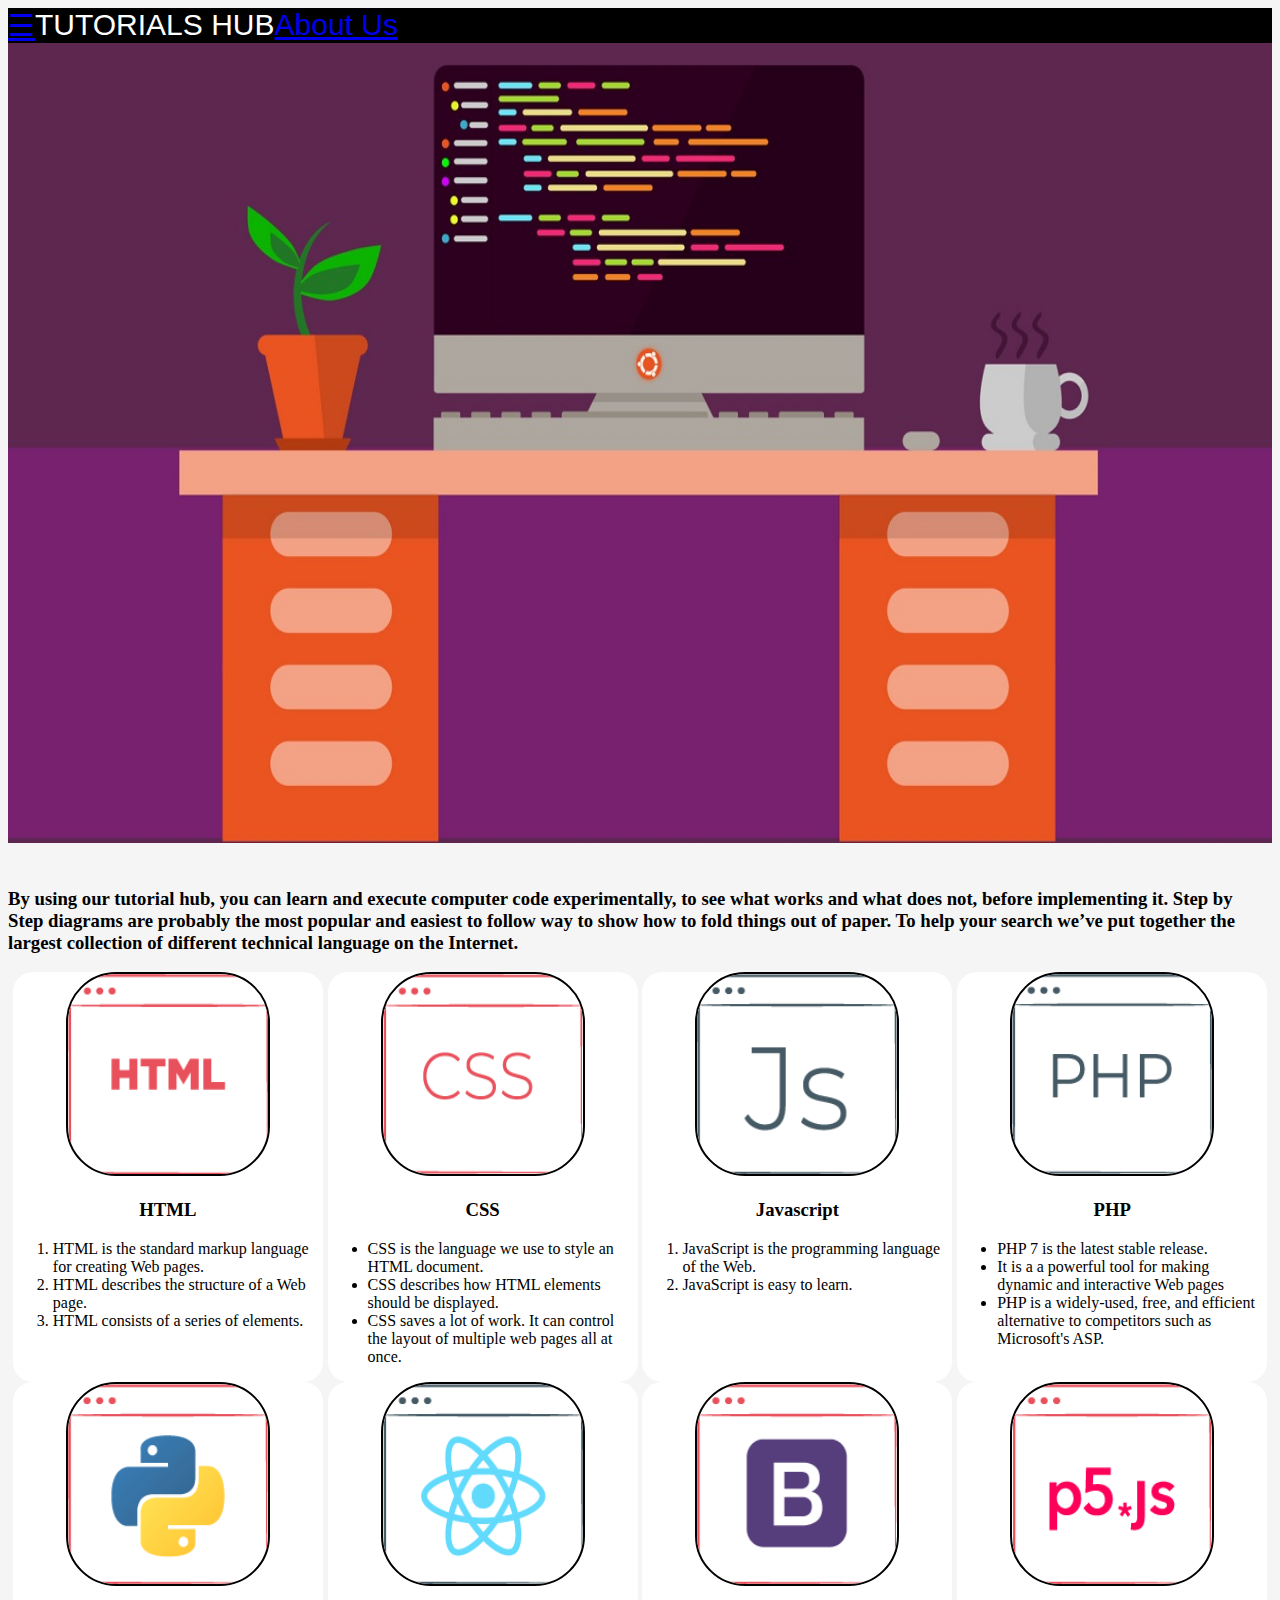
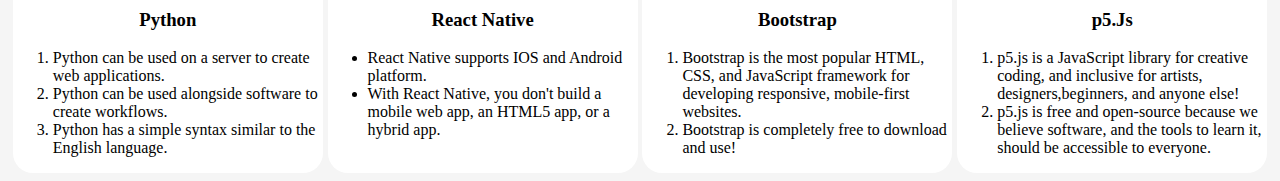
<file: index.html>
<!DOCTYPE html>
<!DOCTYPE html>
<html lang="en">
<head>
    <title>Tutorials Hub-2</title>

    <!-- Uncomment the correct code -->
     <link rel="stylesheet" type="text/css" href="styles.css">  
    <!-- <linktype="text/css" href="styles.css"> -->
    <!-- <link rel="stylesheet" type="text/css" a href="styles.css"> -->
    <!-- <link rel="stylesheet" type="text/css" ref="styles.css">--> 



</head>
<body>
    <div class="header">
        <div class="menu">
            <div ><a href ="#">☰</a></div>
            <div >TUTORIALS HUB</div>
            <div ><a href ="about.html">About Us</a></div>
        </div>
    </div>
    <div class ="bodyimg">
        <img src="wallpaper.jpg" height="800px" width="100%">
        <h3><br>
        By using our tutorial hub, you can learn and execute computer code experimentally, to see what works and what does not, before implementing it.
        Step by Step diagrams are probably the most popular and easiest to follow way to show how to fold things out of paper.
        To help your search we’ve put together the largest collection of different technical language on the Internet.
        </h3>
    </div>
    <div class ="grid">
        <div class ="languages">
            <center>
            <a href ="https://developer.mozilla.org/en-US/docs/Web/HTML"><img src="html.png" width="200px" height="200px"></a>
            <h3> HTML </h3>
            </center>
            <p>
                <ol>
                    <li>HTML is the standard markup language for creating Web pages.</li>
                    <li>HTML describes the structure of a Web page.</li>
                    <li>HTML consists of a series of elements.</li>
                </ol>   
            </p>
            </div>
        <div class="languages">
            <center>
            <a href="https://developer.mozilla.org/en-US/docs/Web/CSS"><img src="css.png" width="200px" height="200px"></a>
            <h3> CSS </h3>
            </center>
            <p> 
                <ul>
                    <li>CSS is the language we use to style an HTML document.</li>
                    <li>CSS describes how HTML elements should be displayed.</li>
                    <li>CSS saves a lot of work. It can control the layout of multiple web pages all at once.</li>
                </ul>
            </p>
            </div>
        <div class="languages">
            <center>
            <a href="https://developer.mozilla.org/en-US/docs/Web/javascript"><img src="javascript.png" width="200px" height="200px"></a>
            <h3> Javascript </h3>
            </center>
            <p>
               <ol>    
                    <li>JavaScript is the programming language of the Web.</li>
                    <li>JavaScript is easy to learn.</li>
                </ol>
            </p>
            </div>
        <div class="languages">
            <center>
            <a href="https://www.php.net/docs.php"><img src="php.png" width="200px" height="200px"></a>
            <h3> PHP </h3>
            </center>
            <p>
                <ul>
                    <li>PHP 7 is the latest stable release.</li>
                    <li>It is a a powerful tool for making dynamic and interactive Web pages</li>
                    <li>PHP is a widely-used, free, and efficient alternative to competitors such as Microsoft's ASP.</li>
                </ul>
            </p>
            </div>
        <div class="languages">
            <center>
                <a href="https://docs.python.org/3/"><img src="python.png" width="200px" height="200px"></a>
                <h3> Python </h3>
            </center>
            <p>
              <ol>
                    <li>Python can be used on a server to create web applications.</li>
                    <li>Python can be used alongside software to create workflows.</li>
                    <li>Python has a simple syntax similar to the English language.</li>
                </ol>
            </p>
        </div>
        <div class="languages">
            <center>
                <a href ="https://devdocs.io/react_native/"><img src="reactNative.png" width="200px" height="200px"></a>
                <h3> React Native </h3>
            </center>
            <p>
                <ul>
                    <li>React Native supports IOS and Android platform.</li>
                    <li>With React Native, you don't build a mobile web app, an HTML5 app, or a hybrid app.</li>
                </ul>
            </p>
        </div>
        <div class="languages">
            <center>
                <a href="https://getbootstrap.com/docs/4.1/getting-started/introduction/"><img src="bootstrap.png" width="200px" height="200px"></a>
                <h3> Bootstrap </h3>
            </center>
            <p>
              <ol>
                    <li>Bootstrap is the most popular HTML, CSS, and JavaScript framework for developing responsive, mobile-first websites.</li>
                    <li>Bootstrap is completely free to download and use!</li>
                </ol>
            </p>
        </div>
        <div class="languages">
            <center>
                <a href="https://p5js.org/reference/"><img src="p5Js.png" width="200px" height="200px"></a>
                <h3> p5.Js </h3>
            </center>
            <p>
              <ol>
                    <li>p5.js is a JavaScript library for creative coding,  and inclusive for artists,
                        designers,beginners, and anyone else!</li>
                    <li>p5.js is free and open-source because we believe
                        software, and the tools to learn it, should be accessible to everyone.</li>
                </ol>
            </p>
        </div>
    </div>
    </body>
    </html>
</file>
<file: styles.css>
.menu {
  /* add correct code to place the menu correctly.*/

  display: flex;
  background-color: black;
  font-size: 30px;
  font-family: sans-serif;
  font-weight: 400;
  color: white;
}
body {
  background-color: whitesmoke;
}
.grid {
  /* add correct code to place the grid elements 
  one beside the other equally.   */

  display: flex;
  flex-wrap: wrap;
  font-family: sans-serif;
  justify-content:space-evenly;
}

.grid img {
  border: 2px solid black;
  border-radius: 50px;
}
.origami {
  border-radius: 20px;
  background-color: white;
  margin: 20px;

  width: 100px;
  font-family: fantasy;
}

.languages {
    
    border-radius: 20px;
    background-color: white;
    
    width:310px;
    font-family: fantasy;
    
}
</file>
